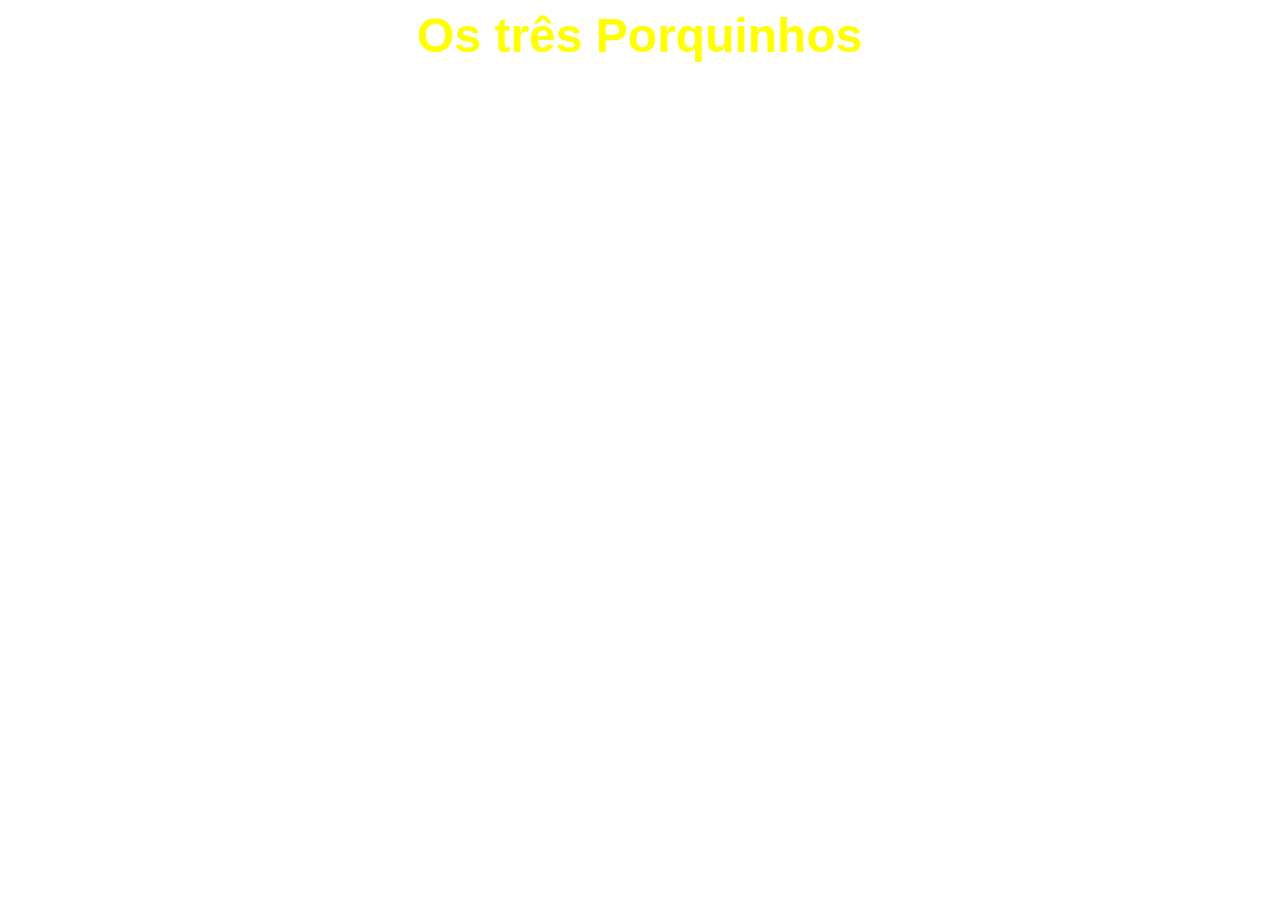
<file: index.html>
<html>
<head>
	<link rel="stylesheet" href="styles.css">
	<meta charset="utf-8">
	<h1><center><font size="25">Os três Porquinhos</font></center></h1>
</head>
<body>

<ul>
  <li><center><a href="História-Escrita.html">História-Escrita</a></center></li>
  <li><center><a href="Vídeo-Curta.html">Vídeo-Curta Metragem</a></center></li>
  <li><center><a href="Caixa de Comentários.html">Caixa de Comentários</a></center></li>
</ul>

<style>
body {
  background-image: url('https://images5.alphacoders.com/772/thumb-1920-772227.png');
  background-repeat: no-repeat;
  background-attachment: fixed;
  background-size: cover;
  background-size: 100% 100%;
}
</style>




</body>
</html>
</file>
<file: styles.css>
div {
  text-align: justify;
}
h1 {
  color: yellow;
}
p {
  color: black;
}


ul {
  list-style-type: none;
  margin: center;
  padding: center;
}

ul {
  list-style-type: none;
 
 div {
  width: 300px;
  margin: auto;
  border: 1px solid red;
}
}

li a {
  display: block;
  color: white;
  padding: 8px 16px;
  text-decoration: none;
}

li a:hover {
  background-color: grey;
  color: yellow;
}

h1 {
  font-family: Arial;
  font-size: 30px;
  text-align: center;
  margin-top: 0px;
}


.col-1 {width: 8.33%;}
.col-2 {width: 16.66%;}
.col-3 {width: 25%;}
.col-4 {width: 33.33%;}
.col-5 {width: 41.66%;}
.col-6 {width: 50%;}
.col-7 {width: 58.33%;}
.col-8 {width: 66.66%;}
.col-9 {width: 75%;}
.col-10 {width: 83.33%;}
.col-11 {width: 91.66%;}
.col-12 {width: 100%;}


</section>
</file>
